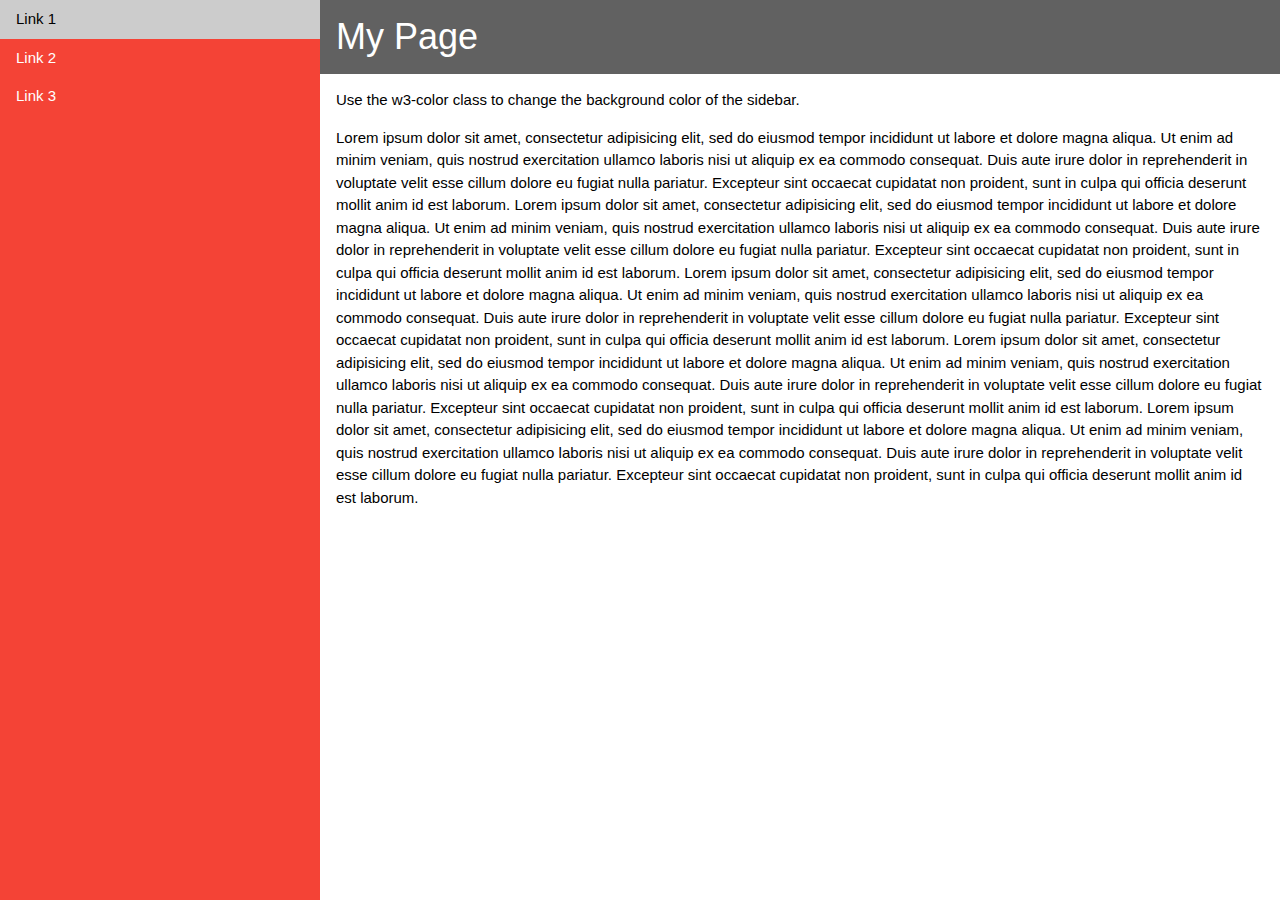
<file: Pasteles/w3.html>
<!DOCTYPE html>
<html>
<title>W3.CSS</title>
<meta name="viewport" content="width=device-width, initial-scale=1">
<link rel="stylesheet" href="assets/css/w3.css">
<body>

<div class="w3-sidebar w3-bar-block w3-red" style="width:25%">
  <a href="#" class="w3-bar-item w3-button">Link 1</a>
  <a href="#" class="w3-bar-item w3-button">Link 2</a>
  <a href="#" class="w3-bar-item w3-button">Link 3</a>
</div>

<div style="margin-left:25%">

<div class="w3-container w3-dark-grey">
  <h1>My Page</h1>
</div>

<div class="w3-container">
  <p>Use the w3-color class to change the background color of the sidebar.</p>
  <p>Lorem ipsum dolor sit amet, consectetur adipisicing elit, sed do eiusmod
tempor incididunt ut labore et dolore magna aliqua. Ut enim ad minim veniam,
quis nostrud exercitation ullamco laboris nisi ut aliquip ex ea commodo
consequat. Duis aute irure dolor in reprehenderit in voluptate velit esse
cillum dolore eu fugiat nulla pariatur. Excepteur sint occaecat cupidatat non
proident, sunt in culpa qui officia deserunt mollit anim id est laborum.
Lorem ipsum dolor sit amet, consectetur adipisicing elit, sed do eiusmod
tempor incididunt ut labore et dolore magna aliqua. Ut enim ad minim veniam,
quis nostrud exercitation ullamco laboris nisi ut aliquip ex ea commodo
consequat. Duis aute irure dolor in reprehenderit in voluptate velit esse
cillum dolore eu fugiat nulla pariatur. Excepteur sint occaecat cupidatat non
proident, sunt in culpa qui officia deserunt mollit anim id est laborum.
Lorem ipsum dolor sit amet, consectetur adipisicing elit, sed do eiusmod
tempor incididunt ut labore et dolore magna aliqua. Ut enim ad minim veniam,
quis nostrud exercitation ullamco laboris nisi ut aliquip ex ea commodo
consequat. Duis aute irure dolor in reprehenderit in voluptate velit esse
cillum dolore eu fugiat nulla pariatur. Excepteur sint occaecat cupidatat non
proident, sunt in culpa qui officia deserunt mollit anim id est laborum.
Lorem ipsum dolor sit amet, consectetur adipisicing elit, sed do eiusmod
tempor incididunt ut labore et dolore magna aliqua. Ut enim ad minim veniam,
quis nostrud exercitation ullamco laboris nisi ut aliquip ex ea commodo
consequat. Duis aute irure dolor in reprehenderit in voluptate velit esse
cillum dolore eu fugiat nulla pariatur. Excepteur sint occaecat cupidatat non
proident, sunt in culpa qui officia deserunt mollit anim id est laborum.
Lorem ipsum dolor sit amet, consectetur adipisicing elit, sed do eiusmod
tempor incididunt ut labore et dolore magna aliqua. Ut enim ad minim veniam,
quis nostrud exercitation ullamco laboris nisi ut aliquip ex ea commodo
consequat. Duis aute irure dolor in reprehenderit in voluptate velit esse
cillum dolore eu fugiat nulla pariatur. Excepteur sint occaecat cupidatat non
proident, sunt in culpa qui officia deserunt mollit anim id est laborum.</p>
</div>

</div>
      
</body>
</html>
</file>
